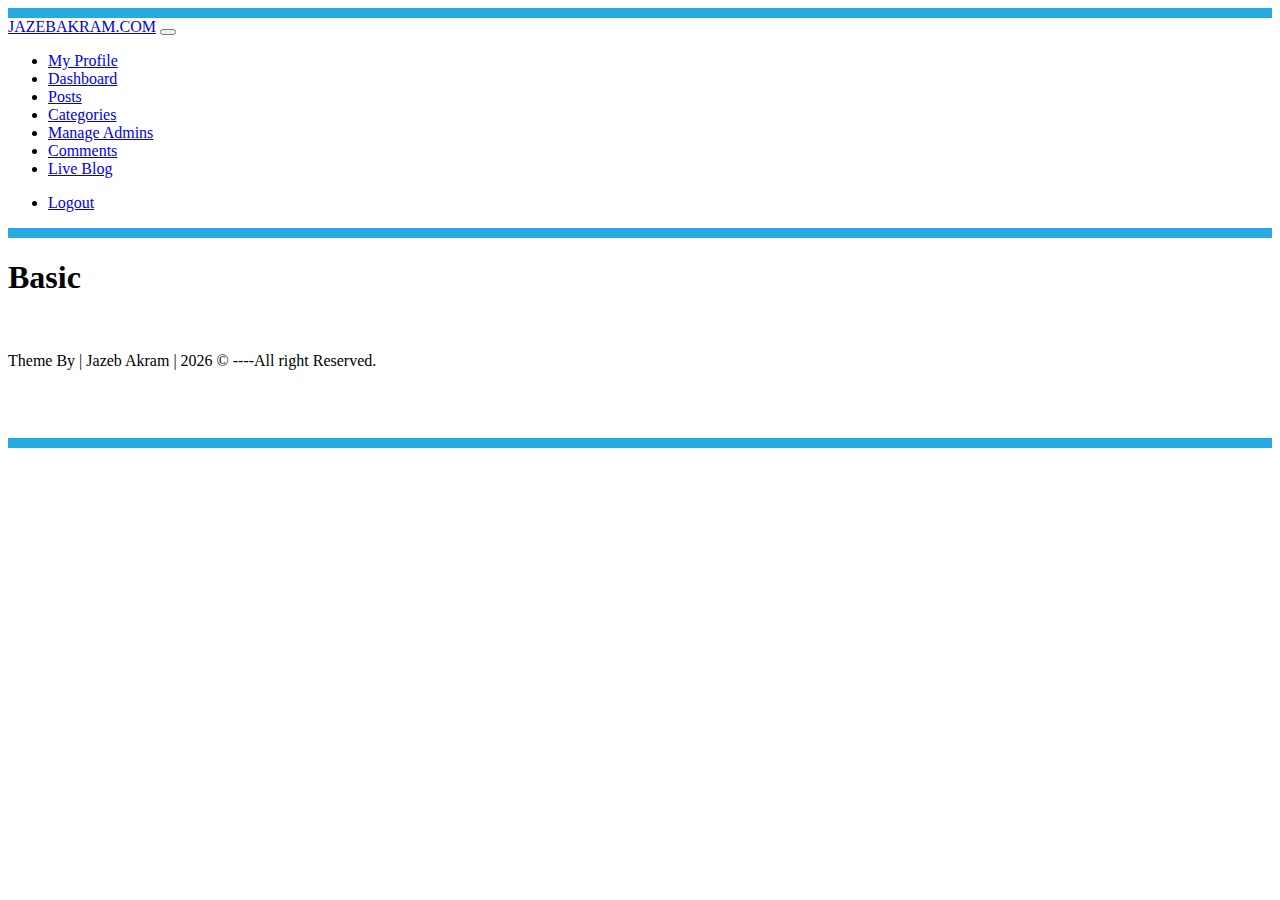
<file: newcms/Basic.html>
<!DOCTYPE html>
<html lang="en">
<head>
  <meta charset="UTF-8">
  <meta name="viewport" content="width=device-width, initial-scale=1.0">
  <meta http-equiv="X-UA-Compatible" content="ie=edge">
  <link rel="stylesheet" href="https://use.fontawesome.com/releases/v5.6.3/css/all.css" integrity="sha384-UHRtZLI+pbxtHCWp1t77Bi1L4ZtiqrqD80Kn4Z8NTSRyMA2Fd33n5dQ8lWUE00s/" crossorigin="anonymous">
  <link rel="stylesheet" href="https://stackpath.bootstrapcdn.com/bootstrap/4.2.1/css/bootstrap.min.css" integrity="sha384-GJzZqFGwb1QTTN6wy59ffF1BuGJpLSa9DkKMp0DgiMDm4iYMj70gZWKYbI706tWS" crossorigin="anonymous">
  <link rel="stylesheet" href="Css/Styles.css">
  <title>Document</title>
</head>
<body>
  <!-- NAVBAR -->
  <div style="height:10px; background:#27aae1;"></div>
  <nav class="navbar navbar-expand-lg navbar-dark bg-dark">
    <div class="container">
      <a href="#" class="navbar-brand"> JAZEBAKRAM.COM</a>
      <button class="navbar-toggler" data-toggle="collapse" data-target="#navbarcollapseCMS">
        <span class="navbar-toggler-icon"></span>
      </button>
      <div class="collapse navbar-collapse" id="navbarcollapseCMS">
      <ul class="navbar-nav mr-auto">
        <li class="nav-item">
          <a href="MyProfile.php" class="nav-link"> <i class="fas fa-user text-success"></i> My Profile</a>
        </li>
        <li class="nav-item">
          <a href="Dashboard.php" class="nav-link">Dashboard</a>
        </li>
        <li class="nav-item">
          <a href="Posts.php" class="nav-link">Posts</a>
        </li>
        <li class="nav-item">
          <a href="Categories.php" class="nav-link">Categories</a>
        </li>
        <li class="nav-item">
          <a href="Admins.php" class="nav-link">Manage Admins</a>
        </li>
        <li class="nav-item">
          <a href="Comments.php" class="nav-link">Comments</a>
        </li>
        <li class="nav-item">
          <a href="Blog.php?page=1" class="nav-link" target="_blank">Live Blog</a>
        </li>
      </ul>
      <ul class="navbar-nav ml-auto">
        <li class="nav-item"><a href="Logout.php" class="nav-link text-danger">
          <i class="fas fa-user-times"></i> Logout</a></li>
      </ul>
      </div>
    </div>
  </nav>
    <div style="height:10px; background:#27aae1;"></div>
    <!-- NAVBAR END -->
    <!-- HEADER -->
    <header class="bg-dark text-white py-3">
      <div class="container">
        <div class="row">
          <div class="col-md-12">
          <h1><i class="fas fa-text-height" style="color:#27aae1;"></i> Basic</h1>
          </div>
        </div>
      </div>
    </header>
    <!-- HEADER END -->
<br>
    <!-- FOOTER -->
    <footer class="bg-dark text-white">
      <div class="container">
        <div class="row">
          <div class="col">
          <p class="lead text-center">Theme By | Jazeb Akram | <span id="year"></span> &copy; ----All right Reserved.</p>
          <p class="text-center small"><a style="color: white; text-decoration: none; cursor: pointer;" href="http://jazebakram.com/coupons/" target="_blank"> This site is only used for Study purpose jazebakram.com have all the rights. no one is allow to distribute copies other then <br>&trade; jazebakram.com &trade;  Udemy ; &trade; Skillshare ; &trade; StackSkills</a></p>
           </div>
         </div>
      </div>
    </footer>
        <div style="height:10px; background:#27aae1;"></div>
    <!-- FOOTER END-->

  <script src="https://code.jquery.com/jquery-3.3.1.slim.min.js" integrity="sha384-q8i/X+965DzO0rT7abK41JStQIAqVgRVzpbzo5smXKp4YfRvH+8abtTE1Pi6jizo" crossorigin="anonymous"></script>
  <script src="https://cdnjs.cloudflare.com/ajax/libs/popper.js/1.14.6/umd/popper.min.js" integrity="sha384-wHAiFfRlMFy6i5SRaxvfOCifBUQy1xHdJ/yoi7FRNXMRBu5WHdZYu1hA6ZOblgut" crossorigin="anonymous"></script>
  <script src="https://stackpath.bootstrapcdn.com/bootstrap/4.2.1/js/bootstrap.min.js" integrity="sha384-B0UglyR+jN6CkvvICOB2joaf5I4l3gm9GU6Hc1og6Ls7i6U/mkkaduKaBhlAXv9k" crossorigin="anonymous"></script>
<script>
  $('#year').text(new Date().getFullYear());
</script>
</body>
</html>
</file>
<file: newcms/Css/Styles.css>
.FieldInfo{
    color: rgb(251, 174, 44);
    font-family: Bitter,Georgia,"Times New Roman",Times,serif;
    font-size: 1.2em;
}
.CommentBlock{
background-color:#F6F7F9;
}
</file>
